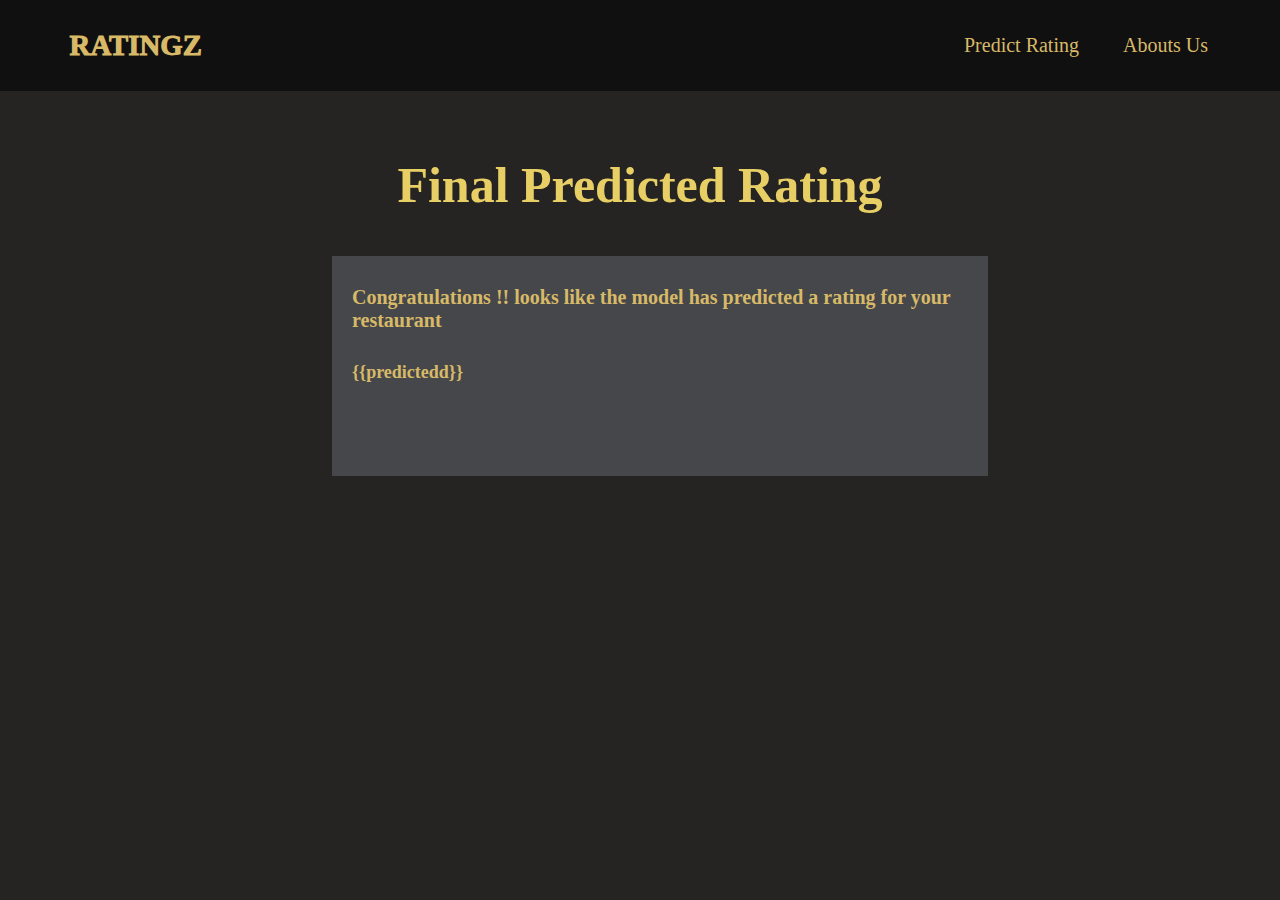
<file: templates/final.html>
<!DOCTYPE html>
<html lang="en">
<head>
    <meta charset="UTF-8">
    <meta http-equiv="X-UA-Compatible" content="IE=edge">
    <meta name="viewport" content="width=device-width, initial-scale=1.0">
    <link rel="shortcut icon" href="/static/images/favicon.ico" type="image/x-icon">
    <link rel="stylesheet" href="/static/css/shared.css">
    <link rel="stylesheet" href="/static/css/final.css">
    <title>Predicted Result</title>
</head>
<body>
    <header>
        <div id="logo">
            <a href="/">RATINGZ</a>
        </div>
        <nav>
            <ul>
                <li><a href="/predict">Predict Rating</a></li>
                <li><a href="/aboutus">Abouts Us</a></li>
            </ul>
        </nav>
    </header>
    <main>
        <h2>Final Predicted Rating</h2>
        <div id="ans">
            <h3>Congratulations !! looks like the model has predicted a rating for your restaurant</h3>
            <p>{{predictedd}}</p>
        </div>
    </main>
</body>
</html>
</file>
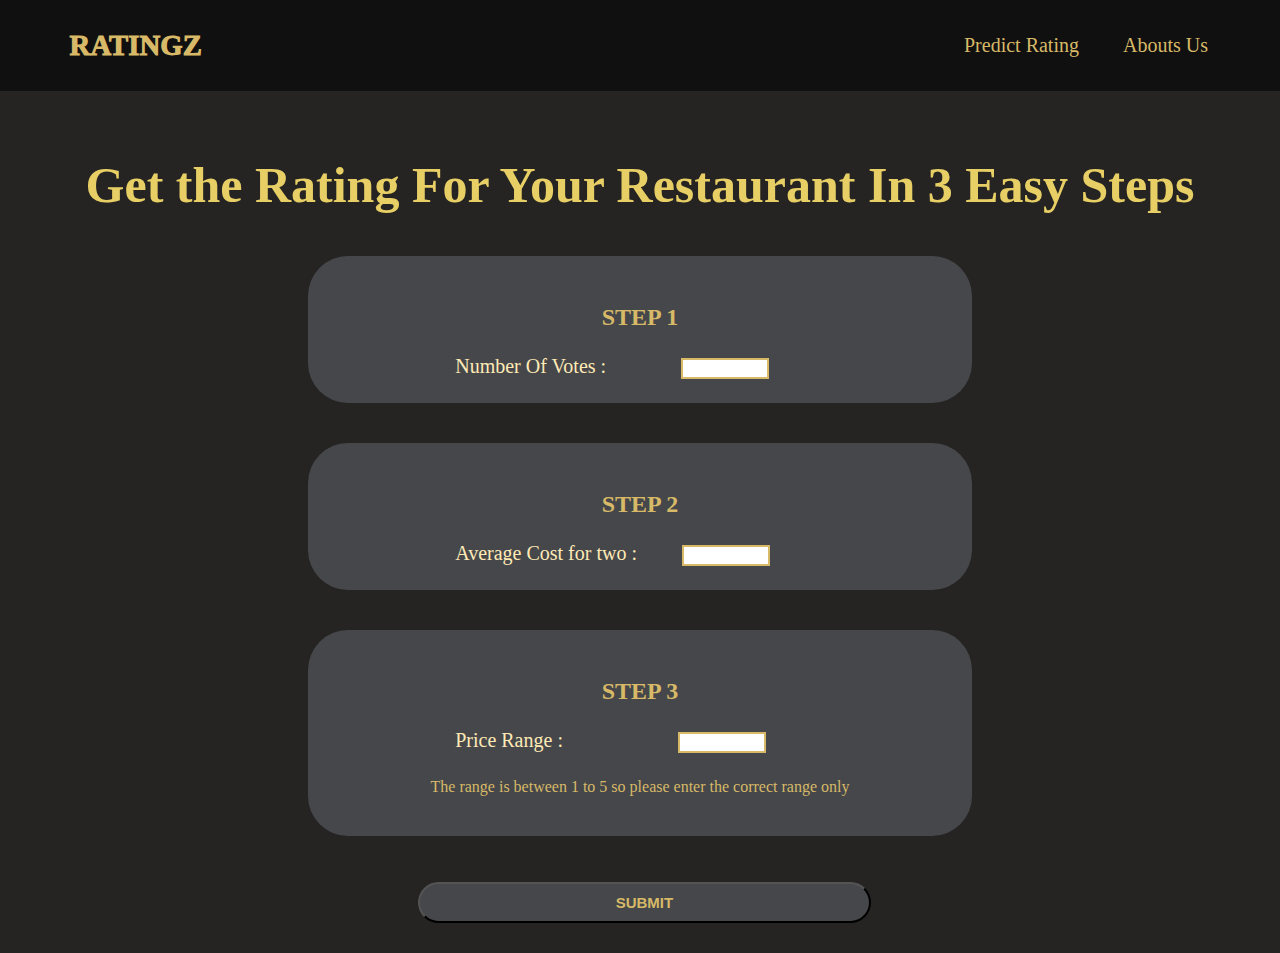
<file: templates/prediction.html>
<!DOCTYPE html>
<html lang="en">
<head>
    <meta charset="UTF-8">
    <meta http-equiv="X-UA-Compatible" content="IE=edge">
    <meta name="viewport" content="width=device-width, initial-scale=1.0">
    <link rel="shortcut icon" href="/static/images/favicon.ico" type="image/x-icon">
    <link rel="stylesheet" href="/static/css/shared.css">
    <link rel="stylesheet" href="/static/css/pred.css">
    <title>Predict Now</title>
</head>
<body>
    <header>
        <div id="logo">
            <a href="/">RATINGZ</a>
        </div>
        <nav>
            <ul>
                <li><a href="/predict">Predict Rating</a></li>
                <li><a href="/aboutus">Abouts Us</a></li>
            </ul>
        </nav>
    </header>
    <main>
        <h2>Get the Rating For Your Restaurant In 3 Easy Steps</h2>
    <section id="variables">
        <form action="/predict" method="POST">
            <div class="steps">
                <h3>STEP 1 </h3>
                <Label>Number Of Votes : </Label>
                <input type="number" id="votes" name="votes">
            </div>
            <div class="steps">
                <h3>STEP 2 </h3>
                <Label>Average Cost for two : </Label>
                <input type="number" id="cost" name="cost">
            </div>
            <div class="steps">
                <h3>STEP 3 </h3>
                <Label>Price Range : </Label>
                <input type="number" id="range" name="range">
                <p id="inst">The range is between 1 to 5 so please enter the correct range only</p>
            </div>
            <div id="btn">
                <a href="/result"><button type="submit" id="submit-btn">SUBMIT</button></a>
            </div>
        </form>
    </section>
    </main>
</body>
</html>
</file>
<file: static/css/shared.css>
body{
    margin: 0;
    background-color: rgb(37, 36, 35);
}

header{
    display: flex;
    justify-content: space-between;
    align-items: center;
    padding: 1.8rem 3.75rem;
    box-sizing: border-box;
    background-color: rgb(17, 16, 16);
}

ul{
    list-style-type: none;
    margin: 0;
    padding: 0;
}

header ul{
    display: flex;
    width: 100%;
}

header li{
    margin-left: 1.25rem;
}

header a{
    color: rgb(215, 185, 104);
    text-decoration: none;
    font-size: 1.25rem;
    padding: 0.75rem;
    border-radius: 6px;
}

#logo a{
    padding: 0.6rem;
    font-size: 1.8rem;
    font-weight: 1000;
}

main{
    background-color: rgb(37, 36, 35);
    height: 100%;
    padding: 1.5rem;
}
main h2{
    color: rgb(231, 207, 101);
    text-align: center;
    font-size: 3.125rem;
    
}
</file>
<file: static/css/final.css>
header a:hover{
    color:blue;
}
#ans{
    background-color: rgba(70, 72, 75, 0.979);
    color:rgb(215, 185, 104);
    width: 50%;
    height: 200px;
    margin-left: 25%;
    padding: 10px 20px;
}

h3{
    font-size: 20px;
}
p{
    font-size: 18px;
    font-weight: bold;
    margin-top: 30px;
}
</file>
<file: static/css/pred.css>
header a:hover{
    color: blue;
}
.steps{
    background-color: rgba(70, 72, 75, 0.979);
    width: 50%;
    padding: 24px;
    margin:40px auto;
    height: 100%;
    border-radius: 40px;
}

.steps h3{
    text-align: center;
    color: rgb(215, 185, 104);
    font-size: 24px;
}

.steps label{
    margin-left: 20%;
    font-size: 20px;
    color: rgb(255, 234, 182);
}

.steps input{
    width: 80px;
    border:2px solid rgb(215, 185, 104);
    margin-left: 40px;
}
#btn{
    margin-left: 32%;
}
#submit-btn{
    width: 54%;
    margin:6px auto;
    background-color: rgba(70, 72, 75, 0.979);
    padding: 10px;
    color: rgb(215, 185, 104);
    font-size: 15px;
    font-weight: bold;
    border-radius: 50px;
}

#inst{
    color: rgb(215, 185, 104);
    text-align: center;
    margin-top: 25px;
}

#votes{
    margin-left: 70px;
}

#range{
    margin-left: 110px;
}
</file>
